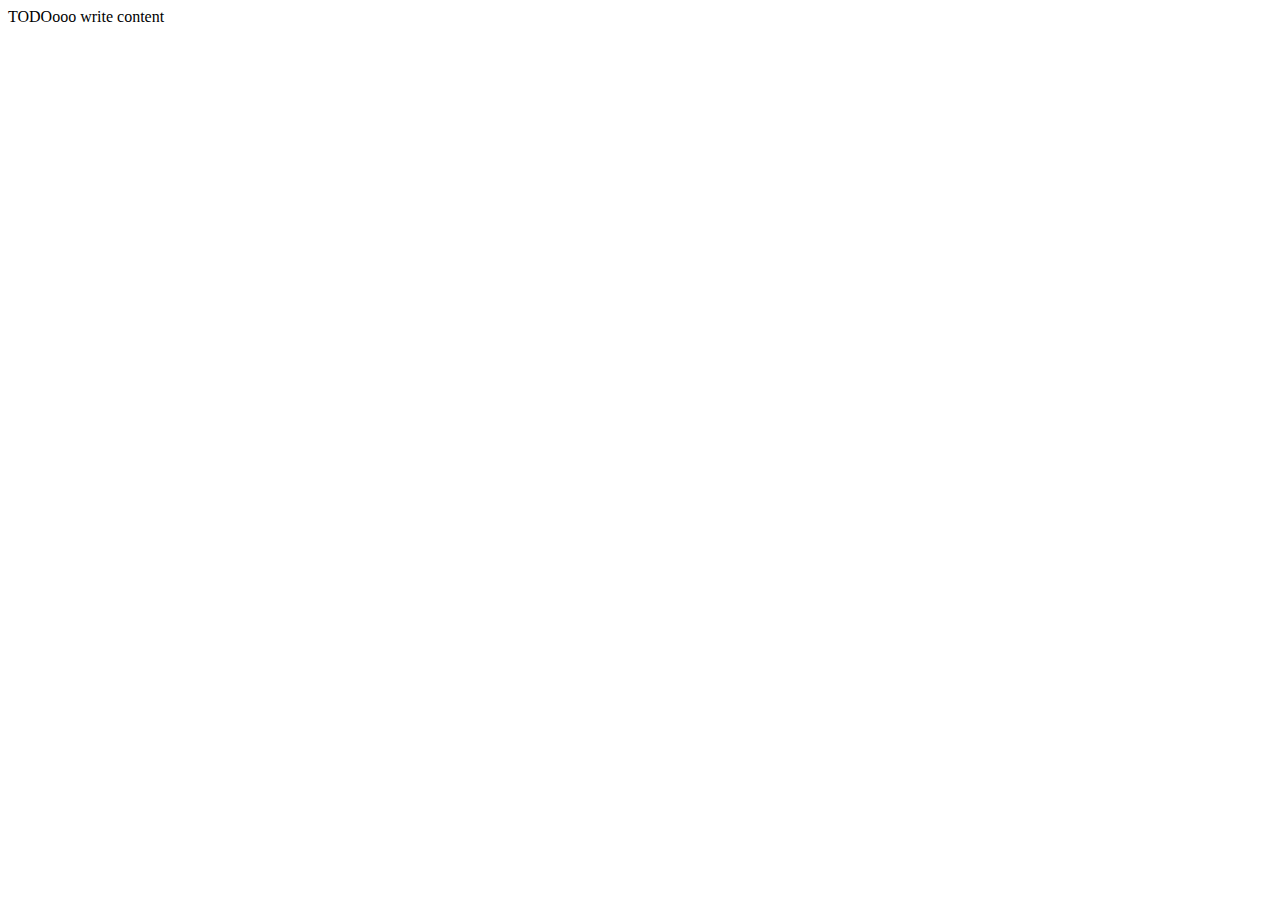
<file: javaproject/web/index.html>
<!DOCTYPE html>
<!--
To change this license header, choose License Headers in Project Properties.
To change this template file, choose Tools | Templates
and open the template in the editor.
-->
<html>
    <head>
        <title>TODO supply a title</title>
        <meta charset="UTF-8">
        <meta name="viewport" content="width=device-width, initial-scale=1.0">
    </head>
    <body>
        <div>TODOooo write content</div>
    </body>
</html>
</file>
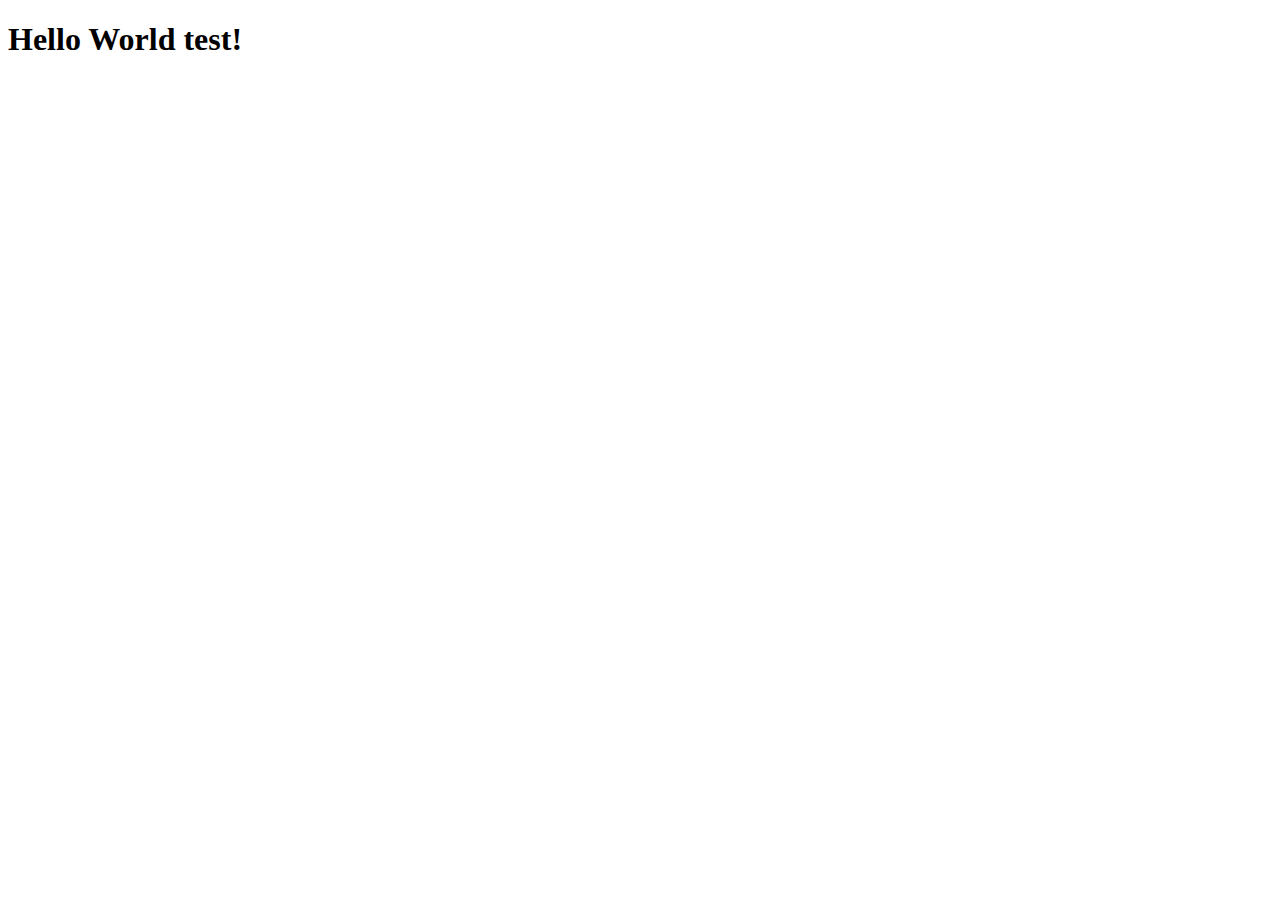
<file: emailapp/target/emailapp-1.0-SNAPSHOT/index.html>
<!DOCTYPE html>
<html>
    <head>
        <title>Start Page</title>
        <meta http-equiv="Content-Type" content="text/html; charset=UTF-8">
    </head>
    <body>
        <h1>Hello World test!</h1>
    </body>
</html>
</file>
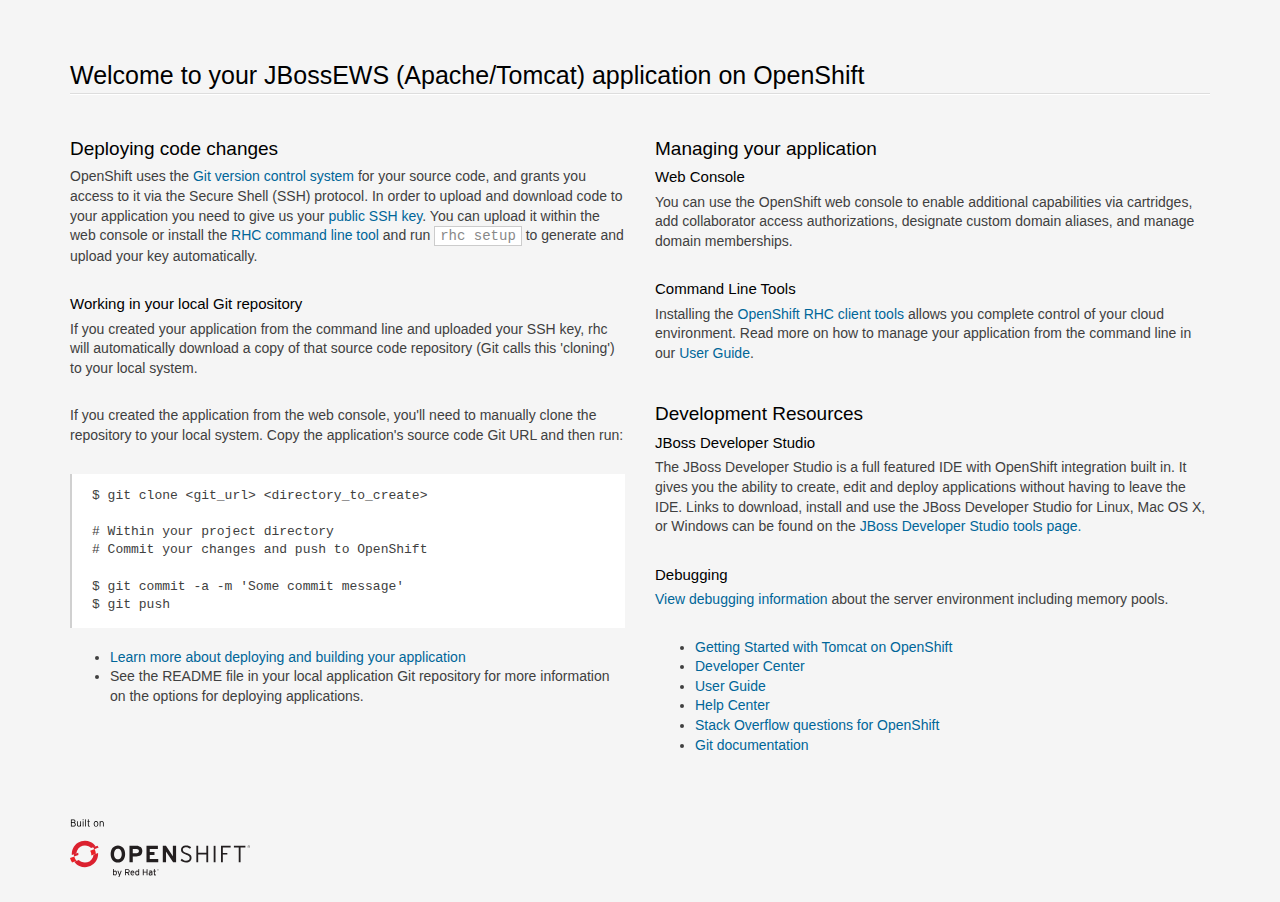
<file: src/main/webapp/index.html>
<!doctype html>
<html lang="en">
<head>
  <meta charset="utf-8">
  <meta http-equiv="X-UA-Compatible" content="IE=edge,chrome=1">
  <title>Welcome to OpenShift</title>
  
<style>

/*!
 * Bootstrap v3.0.0
 *
 * Copyright 2013 Twitter, Inc
 * Licensed under the Apache License v2.0
 * http://www.apache.org/licenses/LICENSE-2.0
 *
 * Designed and built with all the love in the world @twitter by @mdo and @fat.
 */

  .logo {
    background-size: cover;
    height: 58px;
    width: 180px;
    margin-top: 6px;
    background-image: url([data-uri]);
  }
.logo a {
  display: block;
  width: 100%;
  height: 100%;
}
*, *:before, *:after {
    -moz-box-sizing: border-box;
    box-sizing: border-box;
}
aside,
footer,
header,
hgroup,
section{
  display: block;
}
body {
  color: #404040;
  font-family: "Helvetica Neue",Helvetica,"Liberation Sans",Arial,sans-serif;
  font-size: 14px;
  line-height: 1.4;
}

html {
  font-family: sans-serif;
  -ms-text-size-adjust: 100%;
  -webkit-text-size-adjust: 100%;
}
ul {
    margin-top: 0;
}
.container {
  margin-right: auto;
  margin-left: auto;
  padding-left: 15px;
  padding-right: 15px;
}
.container:before,
.container:after {
  content: " ";
  /* 1 */

  display: table;
  /* 2 */

}
.container:after {
  clear: both;
}
.row {
  margin-left: -15px;
  margin-right: -15px;
}
.row:before,
.row:after {
  content: " ";
  /* 1 */

  display: table;
  /* 2 */

}
.row:after {
  clear: both;
}
.col-sm-6, .col-md-6, .col-xs-12 {
  position: relative;
  min-height: 1px;
  padding-left: 15px;
  padding-right: 15px;
}
.col-xs-12 {
  width: 100%;
}

@media (min-width: 768px) {
  .container {
    width: 750px;
  }
  .col-sm-6 {
    float: left;
  }
  .col-sm-6 {
    width: 50%;
  }
}

@media (min-width: 992px) {
  .container {
    width: 970px;
  }
  .col-md-6 {
    float: left;
  }
  .col-md-6 {
    width: 50%;
  }
}
@media (min-width: 1200px) {
  .container {
    width: 1170px;
  }
}

a {
  color: #069;
  text-decoration: none;
}
a:hover {
  color: #EA0011;
  text-decoration: underline;
}
hgroup {
  margin-top: 50px;
}
footer {
    margin: 50px 0 25px;
}
h1, h2, h3 {
  color: #000;
  line-height: 1.38em;
  margin: 1.5em 0 .3em;
}
h1 {
  font-size: 25px;
  font-weight: 300;
  border-bottom: 1px solid #fff;
  margin-bottom: .5em;
}
h1:after {
  content: "";
  display: block;
  width: 100%;
  height: 1px;
  background-color: #ddd;
}
h2 {
  font-size: 19px;
  font-weight: 400;
}
h3 {
  font-size: 15px;
  font-weight: 400;
  margin: 0 0 .3em;
}
p {
  margin: 0 0 2em;
}
p + h2 {
  margin-top: 2em;
}
html {
  background: #f5f5f5;
  height: 100%;
}
code {
  background-color: white;
  border: 1px solid #ccc;
  padding: 1px 5px;
  color: #888;
}
pre {
  display: block;
  padding: 13.333px 20px;
  margin: 0 0 20px;
  font-size: 13px;
  line-height: 1.4;
  background-color: #fff;
  border-left: 2px solid rgba(120,120,120,0.35);
  white-space: pre;
  white-space: pre-wrap;
  word-break: normal;
  word-wrap: break-word;
  overflow: auto;
  font-family: Menlo,Monaco,"Liberation Mono",Consolas,monospace !important;
}

</style>

</head>
<body>

<section class='container'>
          <hgroup>
            <h1>Welcome to your JBossEWS (Apache/Tomcat) application on OpenShift</h1>
          </hgroup>


        <div class="row">
          <section class='col-xs-12 col-sm-6 col-md-6'>
            <section>
              <h2>Deploying code changes</h2>
                <p>OpenShift uses the <a href="http://git-scm.com/">Git version control system</a> for your source code, and grants you access to it via the Secure Shell (SSH) protocol. In order to upload and download code to your application you need to give us your <a href="https://developers.openshift.com/en/managing-remote-connection.html">public SSH key</a>. You can upload it within the web console or install the <a href="https://developers.openshift.com/en/managing-client-tools.html">RHC command line tool</a> and run <code>rhc setup</code> to generate and upload your key automatically.</p>

                <h3>Working in your local Git repository</h3>
                <p>If you created your application from the command line and uploaded your SSH key, rhc will automatically download a copy of that source code repository (Git calls this 'cloning') to your local system.</p>

                <p>If you created the application from the web console, you'll need to manually clone the repository to your local system. Copy the application's source code Git URL and then run:</p>

<pre>$ git clone &lt;git_url&gt; &lt;directory_to_create&gt;

# Within your project directory
# Commit your changes and push to OpenShift

$ git commit -a -m 'Some commit message'
$ git push</pre>


                  <ul>
                    <li><a href="https://developers.openshift.com/en/managing-modifying-applications.html">Learn more about deploying and building your application</a></li>
                    <li>See the README file in your local application Git repository for more information on the options for deploying applications.</li>
                  </ul>

            </section>

          </section>
          <section class="col-xs-12 col-sm-6 col-md-6">

                <h2>Managing your application</h2>

                <h3>Web Console</h3>
                <p>You can use the OpenShift web console to enable additional capabilities via cartridges, add collaborator access authorizations, designate custom domain aliases, and manage domain memberships.</p>

                <h3>Command Line Tools</h3>
                <p>Installing the <a href="https://developers.openshift.com/en/managing-client-tools.html">OpenShift RHC client tools</a> allows you complete control of your cloud environment. Read more on how to manage your application from the command line in our <a href="https://www.openshift.com/user-guide">User Guide</a>.
                </p>

                <h2>Development Resources</h2>
                  <h3>JBoss Developer Studio</h3>
                  <p>
                    The JBoss Developer Studio is a full featured IDE with OpenShift integration built in.
                    It gives you the ability to create, edit and deploy applications without having to
                    leave the IDE.  Links to download, install and use the JBoss Developer Studio for Linux,
                    Mac OS X, or Windows can be found on the
                    <a href="https://www.openshift.com/developers/tools">JBoss Developer Studio tools page.</a>
                  </p>
                  <h3>Debugging</h3>
                  <p><a href="snoop.jsp">View debugging information</a> about the server environment including memory pools.</p>
                  <ul>
                    <li><a href="https://developers.openshift.com/en/tomcat-overview.html">Getting Started with Tomcat on OpenShift</a></li>
                    <li><a href="https://developers.openshift.com">Developer Center</a></li>
                    <li><a href="https://www.openshift.com/user-guide">User Guide</a></li>
                    <li><a href="https://help.openshift.com">Help Center</a></li>
                    <li><a href="http://stackoverflow.com/questions/tagged/openshift">Stack Overflow questions for OpenShift</a></li>
                    <li><a href="http://git-scm.com/documentation">Git documentation</a></li>
                  </ul>

          </section>
        </div>

        <footer>
          <div class="logo"><a href="https://www.openshift.com/"></a></div>
        </footer>
</section>
</body>
</html>
</file>
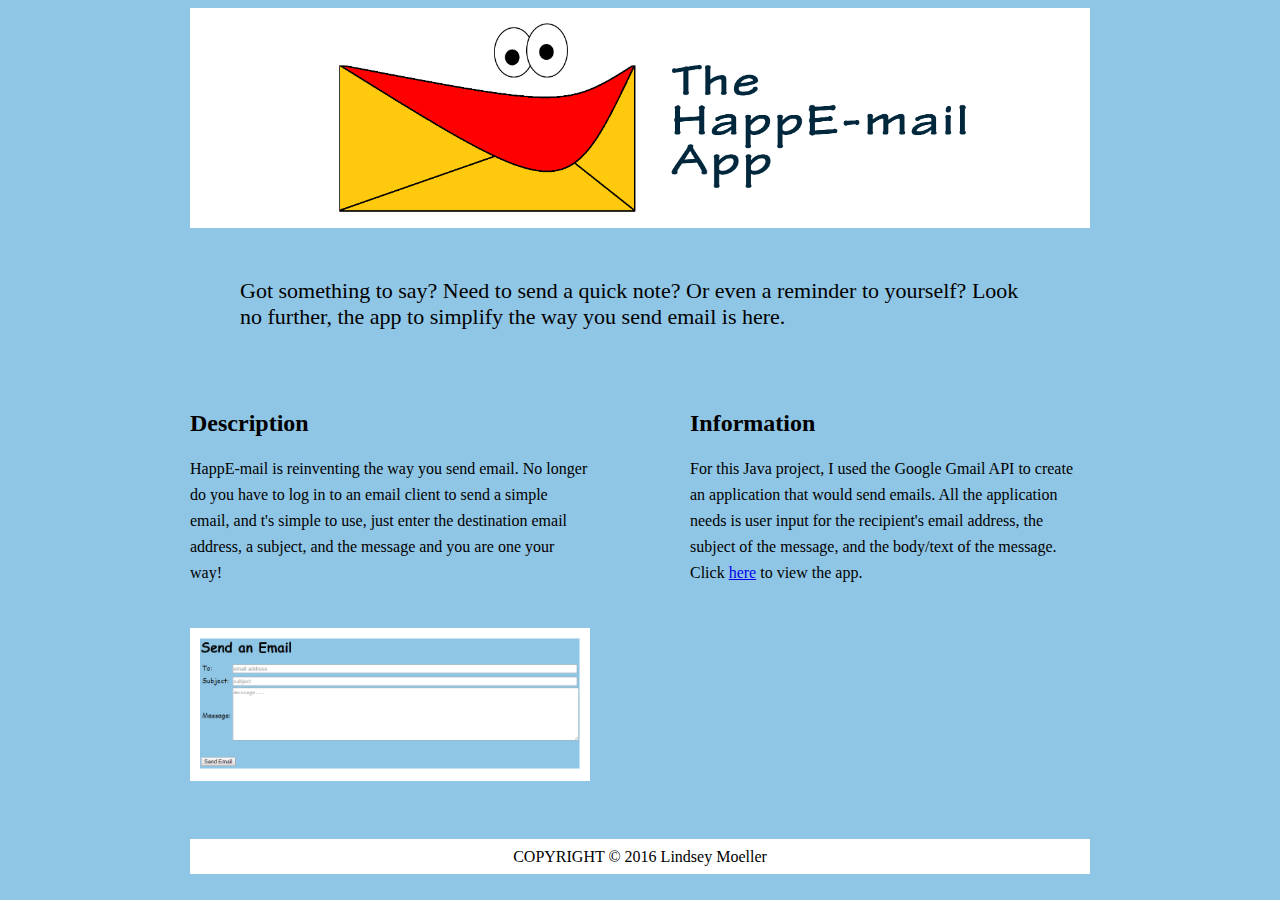
<file: email/src/main/webapp/index.html>
<!DOCTYPE html>
<html lang="en-us">

<header>
    <link href="style.css" type="text/css" rel="stylesheet" />  
    <img class="logo" alt="happ-email logo" src="happy.png">
    <br>
    
</header>
    <div id="open">
    <p class="open">Got something to say? Need to send a quick note? Or even a reminder
        to yourself? Look no further, the app to simplify the way you send email is here.</p>
    </div>
    <div id="left">
        <h2>Description</h2>
        <p>HappE-mail is reinventing the way you send email. No longer do you 
            have to log in to an email client to send a simple email, and t's simple
            to use, just enter the destination email address, a subject, and
        the message and you are one your way!</p>
        <br>
    </div>
        
    <div id="right">
        <h2>Information</h2>
           <p>For this Java project, I used the Google Gmail API to create an 
           application that would send emails. All the application needs is 
           user input for the recipient's email address, the subject of the 
           message, and the body/text of the message. 
           Click <a href="form.jsp">here</a> to view the app.</p>
    </div>
    
    
    <img class="pix" src="email.png">
    <footer>
        <span>COPYRIGHT &#169; 2016 Lindsey Moeller</span>
    </footer>	
</html>
</file>
<file: email/src/main/webapp/style.css>
/*
To change this license header, choose License Headers in Project Properties.
To change this template file, choose Tools | Templates
and open the template in the editor.
*/
/* 
    Created on : Mar 31, 2016, 9:34:16 PM
    Author     : Lindsey
*/
body {
    background-color: #90c6e5;
    font-family: 'Corben', cursive;
    font-size: 16px;
    line-height: 26px;
   margin-bottom: 5px;
    width: 900px;
    display: block;
    margin-left: auto;
    margin-right: auto;
    
}
.right {
    padding-left: 50px;
}

.logo {
    height: 200px;
    padding-left: 10px;
    margin-left: 10px;
}
 
 header {
     background-color: white;
     height: 200px;
     padding-bottom: 10px;
     padding-top: 10px;
     text-align: center;
     width: 900px;
     display: block;
     margin-left: auto;
     margin-right: auto; 
 }
 
 #right {
     float: right;
     display: block;
     margin-top: 10px;
     width: 400px;
     margin-bottom: 50px;
 }
 
  
 #left {
     float: left;
     display: block;
     margin-top: 10px;
     width: 400px;
 }
 
 footer {
     clear: both;
     background-color: white;
     text-align: center;
     width: 900px;
     display: block;
     margin-left: auto;
     margin-right: auto;
     margin-top: 50px;
     padding-top: 5px;
     height: 30px;
 }
 
 #form {
     display: block;
     margin-left: auto;
     margin-right: auto;
 }
 
 #open {
     margin: 50px;
 }
 
 .open {
     font-size: 22px;
     margin-top: 15px;
 }
 
 .pix {
     width: 400px;
    height: auto;
 }
</file>
